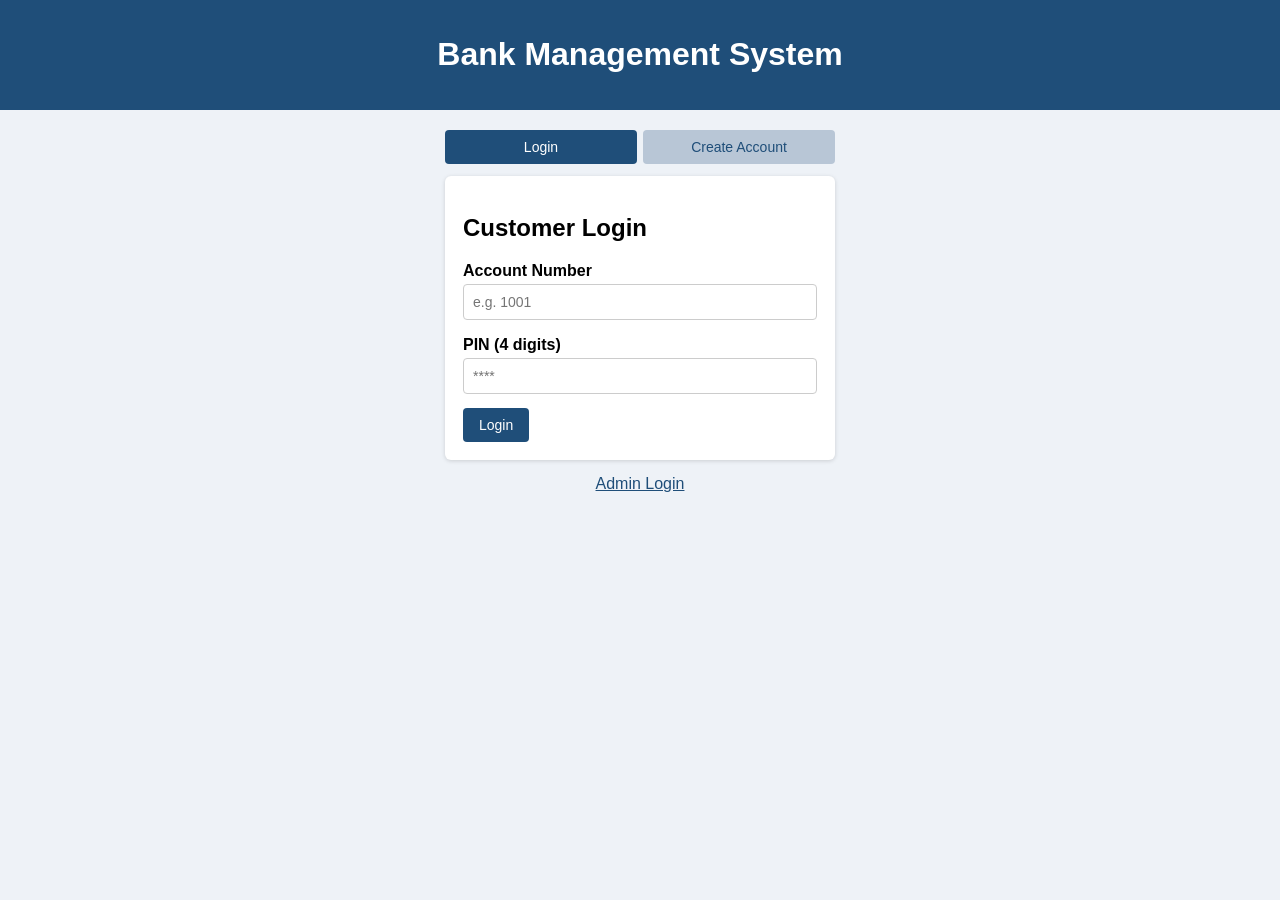
<file: index.html>
<!DOCTYPE html>
<html lang="en">
<head>
    <meta charset="UTF-8">
    <meta name="viewport" content="width=device-width, initial-scale=1.0">
    <title>Bank Management System</title>
    <link rel="stylesheet" href="style.css">
</head>
<body data-page="home">

    <header>
        <h1>Bank Management System</h1>
    </header>

    <div class="container small">

        <!-- ========== TABS ========== -->
        <div class="tabs">
            <button id="loginTab" class="tab active" onclick="showTab('login')">Login</button>
            <button id="createTab" class="tab" onclick="showTab('create')">Create Account</button>
        </div>

        <!-- ========== LOGIN ========== -->
        <div id="loginBox" class="box">
            <h2>Customer Login</h2>

            <label>Account Number</label>
            <input type="number" id="loginAcc" placeholder="e.g. 1001">

            <label>PIN (4 digits)</label>
            <input type="password" id="loginPin" maxlength="4" placeholder="****">

            <button onclick="login()">Login</button>
        </div>

        <!-- ========== CREATE ACCOUNT ========== -->
        <div id="createBox" class="box hidden">
            <h2>Open a New Account</h2>

            <label>Full Name</label>
            <input type="text" id="newName">

            <label>Phone Number (10 digits)</label>
            <input type="text" id="newPhone" maxlength="10">

            <label>Set a PIN (4 digits)</label>
            <input type="password" id="newPin" maxlength="4">

            <label>Opening Deposit (minimum 500)</label>
            <input type="number" id="newDeposit" min="500" value="500">

            <button onclick="createAccount()">Create Account</button>
        </div>

        <p class="link"><a href="admin.html">Admin Login</a></p>

    </div>

    <script src="script.js"></script>
</body>
</html>
</file>
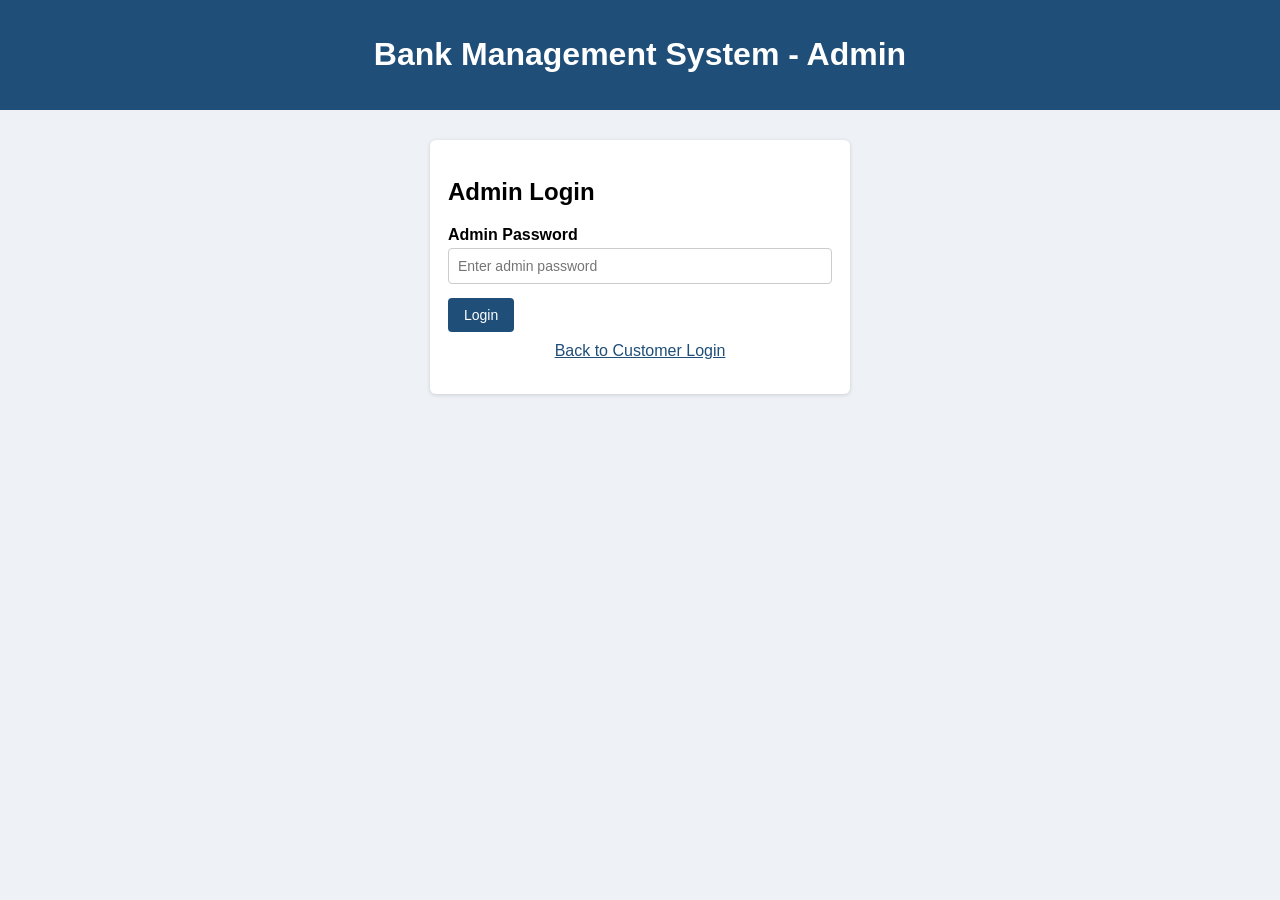
<file: admin.html>
<!DOCTYPE html>
<html lang="en">
<head>
    <meta charset="UTF-8">
    <meta name="viewport" content="width=device-width, initial-scale=1.0">
    <title>Admin - Bank Management System</title>
    <link rel="stylesheet" href="style.css">
</head>
<body data-page="admin">

    <header>
        <h1>Bank Management System - Admin</h1>
    </header>

    <div class="container">

        <!-- ========== ADMIN LOGIN ========== -->
        <div id="adminLoginBox" class="box small-box">
            <h2>Admin Login</h2>

            <label>Admin Password</label>
            <input type="password" id="adminPassword" placeholder="Enter admin password">

            <button onclick="adminLogin()">Login</button>
            <p class="link"><a href="index.html">Back to Customer Login</a></p>
        </div>

        <!-- ========== ADMIN PANEL (login ke baad dikhega) ========== -->
        <div id="adminPanel" class="hidden">

            <div class="topbar">
                <h2>All Accounts</h2>
                <button class="red" onclick="adminLogout()">Logout</button>
            </div>

            <!-- search box -->
            <div class="toolbar">
                <input type="text" id="adminSearch" placeholder="Search by account number or name">
                <button onclick="showAccounts()">Search</button>
                <button class="grey" onclick="clearAdminSearch()">Show All</button>
            </div>

            <p id="accountCount"></p>

            <!-- accounts ki table -->
            <div class="table-wrap">
                <table>
                    <thead>
                        <tr>
                            <th>Account No</th>
                            <th>Name</th>
                            <th>Phone</th>
                            <th>Balance</th>
                            <th>Action</th>
                        </tr>
                    </thead>
                    <tbody id="accountsBody"></tbody>
                </table>
            </div>

        </div>

    </div>

    <script src="script.js"></script>
</body>
</html>
</file>
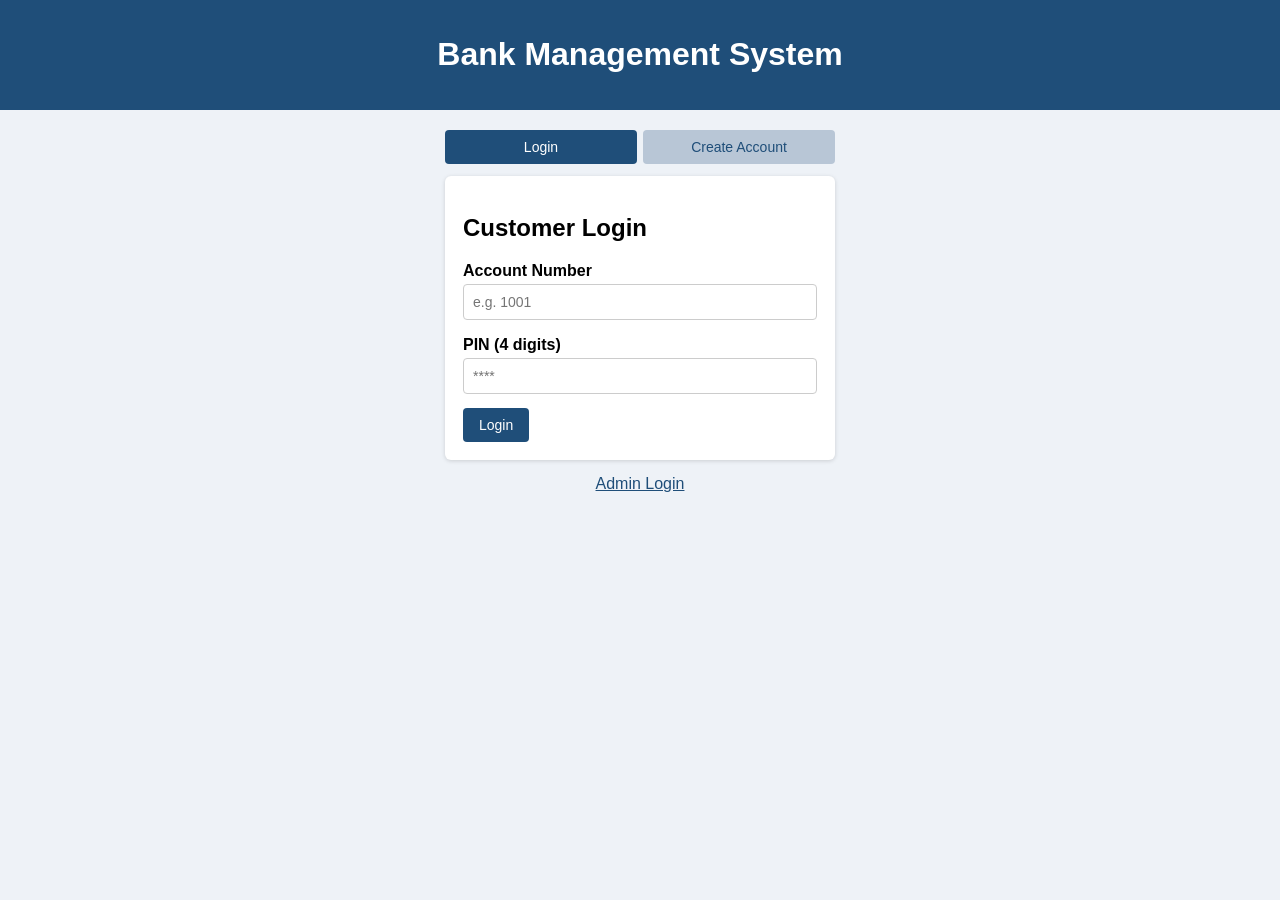
<file: dashboard.html>
<!DOCTYPE html>
<html lang="en">
<head>
    <meta charset="UTF-8">
    <meta name="viewport" content="width=device-width, initial-scale=1.0">
    <title>My Account - Bank Management System</title>
    <link rel="stylesheet" href="style.css">
</head>
<body data-page="dashboard">

    <header>
        <h1>Bank Management System</h1>
    </header>

    <div class="container">

        <div class="topbar">
            <div>
                <h2 id="welcome">Welcome</h2>
                <p>Account No: <b id="accNoText"></b></p>
            </div>
            <button class="red" onclick="logout()">Logout</button>
        </div>

        <div class="balance-card">
            <p>Available Balance</p>
            <h1 id="balanceText">Rs. 0</h1>
        </div>

        <div class="toolbar">
            <button onclick="showPanel('depositPanel')">Deposit</button>
            <button onclick="showPanel('withdrawPanel')">Withdraw</button>
            <button onclick="showPanel('transferPanel')">Transfer</button>
            <button onclick="showPanel('historyPanel')">History</button>
            <button onclick="showPanel('pinPanel')">Change PIN</button>
        </div>

        <div id="depositPanel" class="box hidden">
            <h2>Deposit Money</h2>
            <label>Amount (Rs.)</label>
            <input type="number" id="depositAmount" min="1">
            <button onclick="deposit()">Deposit</button>
        </div>

        <div id="withdrawPanel" class="box hidden">
            <h2>Withdraw Money</h2>
            <label>Amount (Rs.)</label>
            <input type="number" id="withdrawAmount" min="1">
            <p class="note">Minimum Rs. 500 must remain in your account.</p>
            <button onclick="withdraw()">Withdraw</button>
        </div>

        <div id="transferPanel" class="box hidden">
            <h2>Transfer Money</h2>
            <label>Receiver's Account Number</label>
            <input type="number" id="transferTo">
            <label>Amount (Rs.)</label>
            <input type="number" id="transferAmount" min="1">
            <button onclick="transfer()">Transfer</button>
        </div>

        <div id="historyPanel" class="box hidden">
            <h2>Transaction History</h2>
            <div class="table-wrap">
                <table>
                    <thead>
                        <tr>
                            <th>ID</th>
                            <th>Date</th>
                            <th>Type</th>
                            <th>Amount</th>
                            <th>Balance After</th>
                            <th>Note</th>
                        </tr>
                    </thead>
                    <tbody id="historyBody"></tbody>
                </table>
            </div>
        </div>

        <div id="pinPanel" class="box hidden">
            <h2>Change PIN</h2>
            <label>Old PIN</label>
            <input type="password" id="oldPin" maxlength="4">
            <label>New PIN (4 digits)</label>
            <input type="password" id="newPinValue" maxlength="4">
            <button onclick="changePin()">Change PIN</button>
        </div>

    </div>

    <script src="script.js"></script>
</body>
</html>
</file>
<file: style.css>
* {
    box-sizing: border-box;
}

body {
    font-family: Arial, sans-serif;
    margin: 0;
    background: #eef2f7;
}

header {
    background: #1f4e79;
    color: white;
    padding: 15px;
    text-align: center;
}

/* ---------- LAYOUT ---------- */
.container {
    max-width: 800px;
    margin: 20px auto;
    padding: 0 15px;
}

.container.small {
    max-width: 420px;
}

.box {
    background: white;
    padding: 18px;
    margin-bottom: 15px;
    border-radius: 6px;
    box-shadow: 0 1px 4px rgba(0, 0, 0, 0.15);
}

.small-box {
    max-width: 420px;
    margin: 30px auto;
}

/* ---------- FORM ---------- */
label {
    font-weight: bold;
    display: block;
    margin-top: 8px;
    margin-bottom: 4px;
}

input {
    width: 100%;
    padding: 9px;
    border: 1px solid #ccc;
    border-radius: 4px;
    font-size: 14px;
    margin-bottom: 8px;
}

.toolbar input {
    width: auto;
    flex: 1;
    min-width: 180px;
    margin-bottom: 0;
}

.note {
    color: #666;
    font-size: 13px;
    margin: 0 0 10px 0;
}

/* ---------- BUTTONS ---------- */
button {
    padding: 9px 16px;
    background: #1f4e79;
    color: white;
    border: none;
    border-radius: 4px;
    cursor: pointer;
    font-size: 14px;
}

button:hover {
    background: #163a5c;
}

button.red {
    background: #c0392b;
}

button.red:hover {
    background: #a53125;
}

button.grey {
    background: #7f8c8d;
}

.box > button {
    margin-top: 6px;
}

/* ---------- TABS (login / create account) ---------- */
.tabs {
    display: flex;
    gap: 6px;
    margin-bottom: 12px;
}

.tab {
    flex: 1;
    background: #b8c6d6;
    color: #1f4e79;
}

.tab.active {
    background: #1f4e79;
    color: white;
}

/* ---------- DASHBOARD ---------- */
.topbar {
    display: flex;
    justify-content: space-between;
    align-items: center;
    margin-bottom: 12px;
}

.topbar h2 {
    margin: 0;
}

.topbar p {
    margin: 4px 0 0 0;
    color: #555;
}

.balance-card {
    background: #1f4e79;
    color: white;
    padding: 20px;
    border-radius: 6px;
    margin-bottom: 15px;
    text-align: center;
}

.balance-card p {
    margin: 0;
}

.balance-card h1 {
    margin: 8px 0 0 0;
    font-size: 34px;
}

.toolbar {
    display: flex;
    flex-wrap: wrap;
    gap: 8px;
    margin-bottom: 15px;
    align-items: center;
}

/* ---------- TABLE ---------- */
.table-wrap {
    overflow-x: auto;
}

table {
    width: 100%;
    border-collapse: collapse;
    font-size: 14px;
}

th {
    background: #1f4e79;
    color: white;
    text-align: left;
    padding: 8px;
}

td {
    padding: 8px;
    border-bottom: 1px solid #ddd;
}

tr:nth-child(even) td {
    background: #f5f8fc;
}

.credit {
    color: #1e8449;
    font-weight: bold;
}

.debit {
    color: #c0392b;
    font-weight: bold;
}

/* ---------- OTHER ---------- */
.link {
    text-align: center;
    margin-top: 10px;
}

.link a {
    color: #1f4e79;
}

.hidden {
    display: none;
}
</file>
